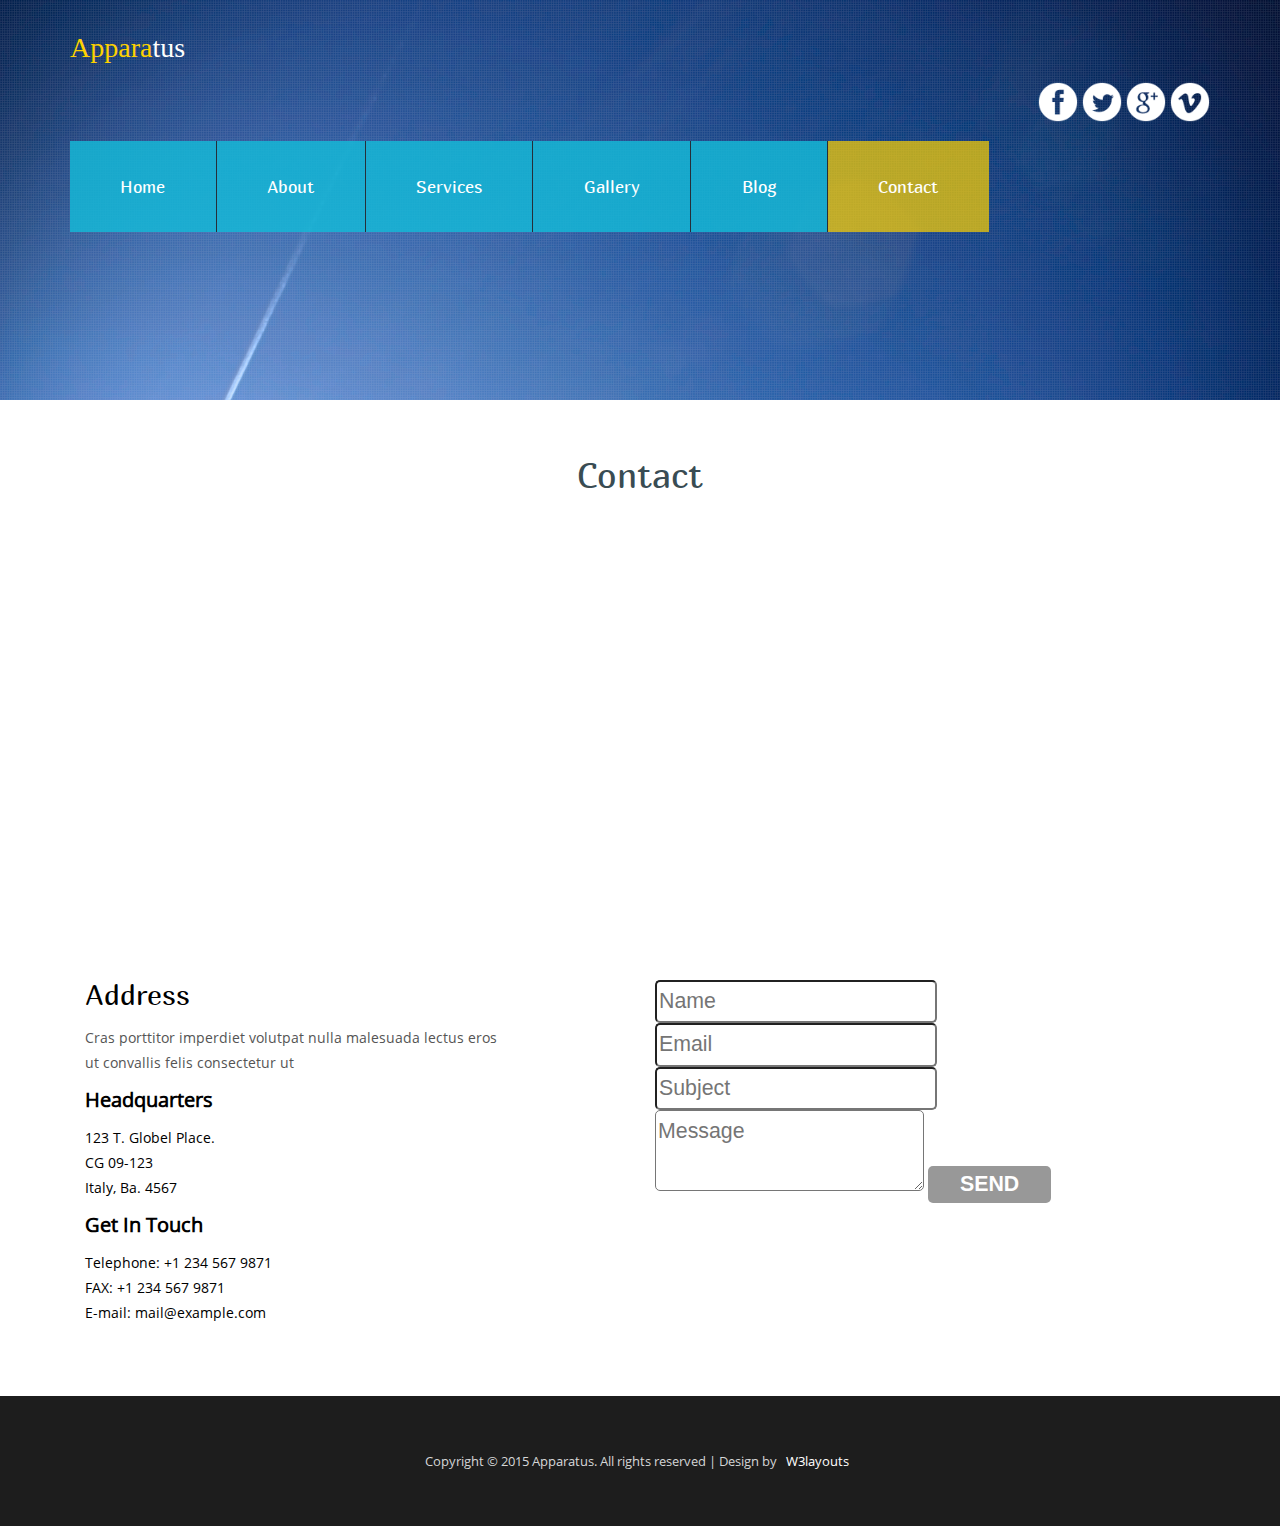
<file: contact.html>
<!--
Au<!--
Author: W3layouts
Author URL: http://w3layouts.com
License: Creative Commons Attribution 3.0 Unported
License URL: http://creativecommons.org/licenses/by/3.0/
-->
<!DOCTYPE HTML>
<html>
<head>
<title>Apparatus a Interior and Furniture Category Flat Bootstarp Resposive Website Template | Contact :: w3layouts</title>
<link href="css/bootstrap.css" rel="stylesheet" type="text/css" media="all">
<link href="css/style.css" rel="stylesheet" type="text/css" media="all" />
<meta name="viewport" content="width=device-width, initial-scale=1">
<meta http-equiv="Content-Type" content="text/html; charset=utf-8" />
<meta name="keywords" content="Apparatus Responsive web template, Bootstrap Web Templates, Flat Web Templates, Andriod Compatible web template, 
Smartphone Compatible web template, free webdesigns for Nokia, Samsung, LG, SonyErricsson, Motorola web design" />
<script type="application/x-javascript"> addEventListener("load", function() { setTimeout(hideURLbar, 0); }, false); function hideURLbar(){ window.scrollTo(0,1); } </script>
<script src="js/jquery-1.11.1.min.js"></script>
<!---- start-smoth-scrolling---->
<script type="text/javascript" src="js/move-top.js"></script>
<script type="text/javascript" src="js/easing.js"></script>
 <script type="text/javascript">
		jQuery(document).ready(function($) {
			$(".scroll").click(function(event){		
				event.preventDefault();
				$('html,body').animate({scrollTop:$(this.hash).offset().top},1200);
			});
		});
	</script>
<!---End-smoth-scrolling---->
 
</head>
<body>
<!----header-banner--->
		<div class="header head-top">
			<div class="container">
				<div class="header-top">
					<div class="logo">
						<a href="index.html">appara<span>tus</span></a>
					</div>
						<div class="social-icons">
							<a href="#"><i class="icon1"></i></a>
								<a href="#"><i class="icon2"></i></a>
										<a href="#"><i class="icon3"></i></a>
												<a href="#"><i class="icon4"></i></a>
						</div>	
							<div class="clearfix"></div>
				</div>
				<div class="top-menu">
					<span class="menu"><img src="images/menu.png" alt=""/>  </span>
						<ul>
							<li><a href="index.html">home</a></li>
								<li><a href="about.html">about</a></li>
									<li><a href="services.html">services</a></li>
										<li><a href="gallery.html">gallery</a></li>
											<li><a href="blog.html">blog</a></li>
												<li><a href="contact.html" class="active">Contact</a></li>
												<!-- script for menu -->
							<script>
							 $("span.menu").click(function(){
							 $(".top-menu ul").slideToggle("slow" , function(){
							 });
							 });
							 </script>
							<!-- //script for menu -->

												<div class="clearfix"></div>
					</ul>
				</div>
			</div>
		</div>
			 <!-- mail -->
	<div class="mail">
		<!-- container -->
		<div class="container">
		<h3>contact</h3>
			<div class="map footer-middle">
				<iframe src="https://www.google.com/maps/embed?pb=!1m18!1m12!1m3!1d6139400.007323361!2d12.573610799999999!3d41.292460049999995!2m3!1f0!2f0!3f0!3m2!1i1024!2i768!4f13.1!3m3!1m2!1s0x12d4fe82448dd203%3A0xe22cf55c24635e6f!2sItaly!5e0!3m2!1sen!2sin!4v1432959759826" frameborder="0" style="border:0"></iframe>
			</div>
			<div class="mail-grids">
				<div class="col-md-6 mail-grid-left">
					<h3>Address</h3>
					<h5>Cras porttitor imperdiet volutpat nulla malesuada lectus eros <span>ut convallis felis consectetur ut </span></h5>
					<h4>Headquarters</h4>
					<p>123 T. Globel Place.
						<span>CG 09-123</span>
						Italy, Ba. 4567
					</p>
					<h4>Get In Touch</h4>
					<p>Telephone: +1 234 567 9871
						<span>FAX: +1 234 567 9871</span>
						E-mail: <a href="mailto:info@example.com">mail@example.com</a>
					</p>
				</div>
				<div class="col-md-6 contact-form">
					<form>
						<input type="text" placeholder="Name" required="">
						<input type="text" placeholder="Email" required="">
						<input type="text" placeholder="Subject" required="">
						<textarea placeholder="Message" required=""></textarea>
						<input type="submit" value="SEND">
					</form>
				</div>
				<div class="clearfix"> </div>
			</div>
		</div>
		<!-- //container -->
	</div>
	<!-- //mail -->


		<div class="footer-section">
						<div class="container">
							<div class="footer-top">
						<p>Copyright &copy; 2015 <span>Apparatus.</span> All rights reserved | Design by <a href="http://w3layouts.com">W3layouts</a></p>
									</div>
							<script type="text/javascript">
						$(document).ready(function() {
							/*
							var defaults = {
					  			containerID: 'toTop', // fading element id
								containerHoverID: 'toTopHover', // fading element hover id
								scrollSpeed: 1200,
								easingType: 'linear' 
					 		};
							*/
							
							$().UItoTop({ easingType: 'easeOutQuart' });
							
						});
					</script>
				<a href="#" id="toTop" style="display: block;"> <span id="toTopHover" style="opacity: 1;"> </span></a>
				</div>
			</div>

</body>
</html>
</file>
<file: css/style.css>
/*--
Author: W3layouts
Author URL: http://w3layouts.com
License: Creative Commons Attribution 3.0 Unported
License URL: http://creativecommons.org/licenses/by/3.0/
--*/
@font-face {
    font-family: 'Marmelad-Regular';
    src:url(../fonts/Marmelad-Regular.ttf) format('truetype');
}
@font-face {
    font-family: 'OpenSans-Regular';
    src:url(../fonts/OpenSans-Regular.ttf) format('truetype');
}
body a{
    transition:0.5s all;
	-webkit-transition:0.5s all;
	-moz-transition:0.5s all;
	-o-transition:0.5s all;
	-ms-transition:0.5s all;
}
h1,h2,h3,h4,h5,h6{
	padding:0 0;
	margin:0 0;
}
p{
	padding:0 0;
	margin:0 0;
}
ul{
	padding:0 0;
	margin:0 0;	
}
body{
	padding:0 0;
	margin:0 0; 
	 font-family: 'OpenSans-Regular';
}
.header{
	background:url(../images/banner2.jpg) no-repeat 0px 0px;
	background-size:cover;
	min-height:600px;
  -webkit-background-size: cover;
  -moz-background-size: cover;
  -o-background-size: cover;
  -ms-background-size: cover;
}
.header-top {
    padding: 2em 0 0;
}
.logo  {
	float:center;
}
.logo a {
	font-size: 2em;
    text-decoration: none;
	color: #fed200;
	display: block;
	font-family: 'Arial Black';
	text-transform: capitalize;
}
.logo span {
  color: #fff;
}
.social-icons i:hover {
  opacity: 0.4;
}
.social-icons {
   float:right;
   margin-top: 1em;
}
.social-icons a i{
	width: 40px;
	height: 40px;
	background: url(../images/img-sprite.png) no-repeat 0px 0px;
	display: inline-block;
	  background-size: 400px;
}
.social-icons a i.icon1{
	background-position:0px 0px;
}
.social-icons a i.icon2{
	background-position:-40px 0px;
}
.social-icons a i.icon3{
	background-position:-80px 0px;
}
.social-icons a i.icon4{
	background-position:-120px 0px;
}
span.menu {
  display: none;
}
.top-menu {
  width: 100.14%;
  margin-top: 1em;
}
.top-menu1 {
  width: 100.14%;
  margin-top: 1em;
}
.top-menu ul li{
	display: inline-block;
    float: left;
	border-right: 1px solid #262e39;
}
.top-menu1 ul li{
	display: inline-block;
    float: left;
	border-right: 1px solid #262e39;
}
.top-menu ul li a{
text-decoration: none;
  color: #fff;
  font-size: 1.2em;
  padding: 2em 3em;
  background: rgba(20, 185, 215, 0.83);
  display: block;
  border-left: 1px solid #14B9D7;
  text-transform: capitalize;
    font-family: 'Marmelad-Regular';
}
.top-menu1 ul li a{
text-decoration: none;
  color: #fff;
  font-size: 1.2em;
  padding: 1em 1em;
  background: rgba(20, 185, 215, 0.83);
  display: block;
  border-left: 1px solid #14B9D7;
  text-transform: capitalize;
    font-family: 'Marmelad-Regular';
}
.top-menu ul li a:nth-child(1) {
	border:none;
}
.top-menu1 ul li a:nth-child(1) {
	border:none;
}
 .top-menu ul li:nth-child(6) {
  border-right: none;
}
.top-menu1 ul li:nth-child(6) {
  border-right: none;
}
.top-menu ul li a:hover {
  background: rgba(254, 210, 0, 0.7);
  color: #fff;
}
.top-menu1 ul li a:hover {
  background: rgba(254, 210, 0, 0.7);
  color: #fff;
}
.top-menu ul li a.active {
  background: rgba(254, 210, 0, 0.7);
  color: #fff;
}
.top-menu1 ul li a.active {
  background: rgba(254, 210, 0, 0.7);
  color: #fff;
}
.banner-wrap {
	padding-top: 30em;
}
.wmuSlider {
	position: relative;
	overflow: hidden;
}
.wmuSlider .wmuSliderWrapper article img {
	max-width: 100%;
	width: auto;
	height: auto;
	display:block;
}
/* Default Skin */
.banner_center {
	width: 59%;
	position: absolute;
	top: 5%;
	left: 5%;
	text-align: center;

}
.banner_center h1 {
	color: #ffff00;
    text-transform: capitalize;
	font-size: 3em;
	 font-family: 'Marmelad-Regular';
}
.banner_center p {
	color: #ffff00;
	font-size: 1.1em;
	margin-top: 2em;
	line-height: 1.8em;
	
}
.wmuSliderPagination {
	z-index: 2;
	position: absolute;
	right: 48%;
	bottom: 6px;
	display:none;
}
.wmuSliderPagination a {
	text-indent: -9999px;
	visibility: visible;
	height: 15px;
	width: 15px;
	display: inline-block;
	border: 3px solid #CCCECE;
	-webkit-border-radius: 50%;
}
.wmuSliderPrev, .wmuSliderNext {
	position: absolute;
	width:50px;
	height:50px;
	text-indent: -9999px;
	background:url(../images/img-sprite.png)no-repeat 0px 0px ;
	top:35%;
	z-index: 2;
	cursor: pointer;
}
.wmuSliderNext {
	background-position:-250px 0px;
	right: 73em;
	top: 360px;
}
.wmuSliderPrev {
	background-position:-200px 0px;
	left: 0em;
	top: 360px;
}
/*----------*/
.biseller-column img{
	margin-bottom:1em;
	width:78%;
}
 #flexiselDemo3 {
	display: none;
}
.nbs-flexisel-container {
	position: relative;
	max-width: 100%;
}
.nbs-flexisel-ul {
	position: relative;
	width: 9999px;
	margin: 0px;
	padding: 0px;
	list-style-type: none;
	text-align: center;
}
.nbs-flexisel-inner {
	overflow: hidden;
	margin: 0 auto;
}
.nbs-flexisel-item {
	float: left;
	margin: 0px 8px;
	padding:0px;
	cursor: pointer;
	position: relative;
	line-height: 0px;
	width:200px !important;
}
.nbs-flexisel-item > img {
	cursor: pointer;
	position: relative;
	margin-top:10px;
	margin-bottom: 10px;
	max-width:250px;
	max-height:500px;
}
.grid-flex{
	margin:10px 0 20px 0;
}
.nbs-flexisel-item > img {
	cursor: pointer;
	positon: relative;
}
.biseller-info {
	margin:1em 0 0 0; 
}
.banner-grid img {
  border-radius: 80px;
  border-radius: 80%;
  -webkit-border-radius: 80%;
  -o-border-radius: 80%;
  -moz-border-radius: 80%;
}
.forms{
 padding-left: 1cm;
}
.forms1{
 padding-left: 3cm;
 height:200px;
width:350px;
 overflow-y: auto;
 overflow-x: auto;
}








input, select, textarea {
		color: #888;
		font-family: "Lato", sans-serif;
		font-size: 16pt;
		font-weight: 400;
		line-height: 1.75em;
		
	border-radius: 5px;
	}

input[type="submit"],
	input[type="reset"],
	input[type="button"],
	.button {
		-moz-appearance: none;
		-webkit-appearance: none;
		-o-appearance: none;
		-ms-appearance: none;
		appearance: none;
		-moz-transition: background-color 0.2s ease-in-out, color 0.2s ease-in-out;
		-webkit-transition: background-color 0.2s ease-in-out, color 0.2s ease-in-out;
		-o-transition: background-color 0.2s ease-in-out, color 0.2s ease-in-out;
		-ms-transition: background-color 0.2s ease-in-out, color 0.2s ease-in-out;
		transition: background-color 0.2s ease-in-out, color 0.2s ease-in-out;
		background-color: #989898;
		border-radius: 5px;
		border: 0;
		color: #ffffff !important;
		cursor: pointer;
		display: inline-block;
		font-weight: 700;
		height: 1.75em;
		line-height: 1.75em;
		padding: 0 1.5em;
		text-align: center;
		text-decoration: none;
		white-space: nowrap;
	}
		input[type="submit"]:hover,
		input[type="reset"]:hover,
		input[type="button"]:hover,
		.button:hover {
			background-color: #a5a5a5;
			color: #ffffff !important;
		}





















/*** Navigation ***/
.nbs-flexisel-nav-left, .nbs-flexisel-nav-right {
	width:37px;
	height:70px;
	position: absolute;
	cursor: pointer;
	z-index: 100;
	margin-top: 0em;
}
.nbs-flexisel-nav-left {
  right: -3%;
  background: url(../images/icons.png) no-repeat -27px -0px;
}
.nbs-flexisel-nav-right {
 left: -3%;
  background: url(../images/icons.png) no-repeat 1px -0px;
}
/*----------*/
.banner-bottom {
  padding: 5em 0;
    background: #eaedf2;
}
.welcome-top  {
  padding: 4em 0;
  text-align:center;
  background:#eaedf2;
}
.welcome-top  h3{
   color: #262e39;
  font-size: 2.5em;
  font-weight: 400;
font-family: 'Marmelad-Regular';
}
.welcome-top h6 {
   font-size: 1.2em;
  color: #14b9d7;
  line-height: 1.8em;
  margin: 0.6em 0;
    padding: 0 3em;
}
.welcome-top p {
  font-size: 1em;
  color: #999;
  line-height: 1.8em;
}
/* --events-- */
.events {
  padding: 4em 0;
  background:#eaedf2;
}
.twenty{
	width:20%;
	float:left;
	margin-right: 4%;
    background: #fed200;
    text-align: center;
	  padding: 1em;
}
.events h3{
  color: #262e39;
  font-size: 2.5em;
  font-weight: 400;
  font-family: 'Marmelad-Regular';
  text-transform: capitalize;
 }
.sunday{
	width:76%;
	float:left;
	margin-top: 0.5em;
}
.family {
	padding: 2em 0em;
}
.twenty h4{
	font-size:2.5em;
	font-weight:400;
	color: #fff;
	margin:0em;
}
.twenty p{
	font-size:1.2em;
	font-weight:400;
	color:#14b9d7;
	line-height:1.8em;
	  padding-top: 1em;
}
.sunday h5{
	font-size:1.5em;
	font-weight:400;
	color: #14b9d7;
}
.sunday p{
  font-size: 1em;
  font-weight: 400;
  color: #999;
  line-height: 1.8em;
    padding-top: 0.5em;
}
.furniture-girds {
  margin-top: 2em;
}
.fur2 {
  margin-top: 2em;
}
a.mask {
	text-decoration: none;
	overflow: hidden;
	display: block;
}
img.zoom-img:hover {
	-webkit-transform: scale(1.15);
	-webkit-transition-timing-function: ease-out;
	-webkit-transition-duration: 750ms;
	-moz-transform: scale(1.15);
	-moz-transition-timing-function: ease-out;
	-moz-transition-duration: 750ms;
	overflow: hidden;
}
img.zoom-img {
	-webkit-transform: scale(1, 1);
	-webkit-transition-timing-function: ease-out;
	-webkit-transition-duration: 250ms;
	-moz-transform: scale(1, 1);
	-moz-transition-timing-function: ease-out;
	-moz-transition-duration: 250ms;
}
.mask{
	left:180px;
}
/*--team-- */
.team{
  padding: 4em 0 ;
  text-align: center;
  background:#eaedf2;
  }
ul.social-contacts li a img {
  border-radius: 0.3em;
  -o-border-radius: 0.3em;
  -moz-border-radius: 0.3em;
  -webkit-border-radius: 0.3em;
}
.team-top {
   padding: 3em 0 0;
}
.team-grid {
   height:465px;
  overflow: hidden;
  position: relative;
    text-align: center;
}
.team-grid p {
  font-size: 1em;
  font-weight: 400;
  color: #999;
  line-height: 1.8em;
}
.team h3 {
  color: #262e39;
  font-size: 2.5em;
  font-weight: 400;
font-family: 'Marmelad-Regular';
}
.team-grid:hover  ul.social-contacts {
  bottom: 35px;
}
.team-grid h4 {
 color: #14b9d7;
  font-size: 1.5em;
  padding: 0.5em 0 0.2em 0;
  
}
ul.social-contacts li {
  list-style: none;
  display: inline-block;
  margin-right: 6px;
}
ul.social-contacts {
  display: table;
  width: 100%;
  margin: 0 auto;
  position: absolute;
    bottom: -49px;
  -webkit-transition: all 0.4s ease 0s;
  -moz-transition: all 0.4s ease 0s;
  -ms-transition: all 0.4s ease 0s;
  -o-transition: all 0.4s ease 0s;
  transition: all 0.4s ease 0s;
    left: -8px;
}
.about {
  padding: 4em 0;
  background: url(../images/ba1.jpg) no-repeat 0px 0px;
  background-size: cover;
  min-height: 520px;
  -webkit-background-size: cover;
  -moz-background-size: cover;
  -o-background-size: cover;
  -ms-background-size: cover;
}

.about h3 {
  font-size: 2.5em;
  margin-bottom: 1em;
  color: #fff;
  font-weight: 400;
  font-family: 'Marmelad-Regular';
  text-transform: capitalize;
 }
.about h4 {
  font-size: 1.5em;
  margin: 0.5em 0;
  color: #14b9d7;
}
.about p {
  font-size: 1em;
  color: #B2B2B2;
  line-height:1.8em;
}
.footer-section{
	padding:4em 0;
	text-align:center;
	background:rgb(29, 29, 29);
}
.footer-bottom {
	margin-top: 1em;
}
.footer-top p {
	font-size: 13px;
	color: #d5d6d7;
	font-weight: 400;
}
.footer-top  a {
	font-size: 13px;
	color:#fff;
	font-weight: 400;
	text-transform: capitalize;
}
.footer-top a:hover {
	color: #fff;
}
.footer-top a {
	margin: 0 6px 0 6px;
}
#toTop {
	display: none;
	text-decoration: none;
	position: fixed;
	bottom: 10px;
	right: 10px;
	overflow: hidden;
	width: 48px;
	height: 48px;
	border: none;
	text-indent: 100%;
	background: url("../images/to-top2.png") no-repeat 0px 0px;
}
/**about**/
.header.head-top {
  min-height: 400px;
}
.aboutus {
  padding: 4em 0;
}
.aboutus h3 {
    text-transform: capitalize;
  color: #394c53;
  text-align: center;
  font-size: 2.5em;
  font-weight: 400;
 font-family: 'Marmelad-Regular';
  padding-bottom: 1.5em;
 }
.about-grids1 {
  padding: 0;
}
.about-grids1 h4 {
  font-size: 1.5em;
   color:#394c53;
   font-weight:600;
   margin-bottom: 0.5em;
  
}
.about-grids1 p {
  font-size: 1em;
   color: #555;
  line-height:1.8em;
  text-align: left;
}
.about-grid2 iframe {
  width: 100%;
    height: 300px;
}
.service-section {
  text-align: center;
  padding: 2em 0 4em;
  background-color: #eee;
}
.services-section1 h3 {
   text-transform: capitalize;
  color: #394c53;
  text-align: center;
  font-size: 2.5em;
  font-weight: 400;
  font-family: 'Marmelad-Regular';
  padding-bottom: 1.5em;
  
}
.service-grid h4 {
  font-size: 1.7em;
  text-transform: uppercase;
  color: #fff;
  font-weight: 400;
  background:#fed200;
  padding: 0.5em 0;
  font-family: 'Marmelad-Regular';
 }
.service-grid h5 {
  font-size: 1.5em;
  text-transform:capitalize;
  color:#14b9d7;
  padding: 1em 0;
      font-weight: 400;
}
.service-grid p {
  font-size: 1em;
  color: #555;
  line-height: 1.8em;
}
.services-section1 {
  padding:5em 0;
  background: #eee;
}
.services-grids {
  margin-top: 2em;
  text-align: center;
}
.service-section h3 {
  text-transform: capitalize;
  color: #394c53;
  text-align: center;
  font-size: 2.5em;
  font-weight: 400;
  font-family: 'Marmelad-Regular';
  padding-bottom: 1.5em;
}
.services-grid h4 {
  font-size: 1.5em;
    padding: 1em 0 0;
  text-transform: capitalize;
    font-weight: 400;
	color:#14b9d7;
}
 .services-grid p {
 font-size: 1em;
  color: #555;
  padding: 1em 0 0;
  line-height: 1.8em;
}
.services-grid img {
    margin: 0 auto;
} 
.services-grid img:hover {
  transform: rotateY(360deg);
  transition: .5s all;
  -webkit-transition: .5s all;
  -moz-transition: .5s all;
  -o-transition: .5s all;
  -ms-transition: .5s all;
    cursor: pointer;
}
a.button4 {
  font-size: 1.3em;
  padding: 0.5em 0 ;
  text-transform: capitalize;
  text-decoration: none; 
  color: #e3bb4d;;  
}
a.button4:hover{
color:#6bd04e;
}
.mg-image img {
    -webkit-transition: all 1s ease; /* Safari and Chrome */
    -moz-transition: all 1s ease; /* Firefox */
    -o-transition: all 1s ease; /* IE 9 */
    -ms-transition: all 1s ease; /* Opera */
    transition: all 1s ease;
        max-width: 100%;
}
.mg-image:hover img {
    -webkit-transform:scale(1.25); /* Safari and Chrome */
    -moz-transform:scale(1.25); /* Firefox */
    -ms-transform:scale(1.25); /* IE 9 */
    -o-transform:scale(1.25); /* Opera */
     transform:scale(1.25);
}

a.button1 {
  font-size: 1em;
  padding: 0.5em 1em;
  text-decoration: none;
  text-transform: uppercase;
  background: #394c53;
  border: none;
  color: #fff;
}
a.button1:hover {
  background: #459e18;
}

.gallery {
	padding: 4em 0;
}
.gallery h3{
 text-transform: capitalize;
  color: #394c53;
  text-align: center;
  font-size: 2.5em;
  font-weight: 400;
  font-family: 'Marmelad-Regular';
  padding-bottom: 1.5em;
}
.work-grid{
	position:relative;
	padding:0 0.5em 1em;
}
.rotate:hover  i{
	transform: rotateY(360deg);
	-webkit-transform: rotateY(360deg);
	-moz-transform: rotateY(360deg);
	-o-transform: rotateY(360deg);
	-webkit-transition: 0.8s;
	-moz-transition: 0.8s;
	-o-transition: 0.8s;
	transition: 0.8s;
}
.rotate i{
background: url(../images/se.png) no-repeat 0px;
  width: 51px;
  height: 51px;
  display: block;
  margin: 8em 0 0 11em;
}
.rotate{
  position: absolute;
  top: 0;
  background: rgba(254, 210, 0, 0.44);
  width: 96.5%;
  height: 95.5%;
  display: none;
  text-align: center;
}
.work-grid:hover .rotate{
	display:block;
}
/*--/gallery-page--*/
//*--blog--*//
.grid_3{
	position:relative;
}
.blog-poast-admin {
	position: absolute;
	  bottom: 10em;
	left: 1.2em;
}
.blog-poast-admin img {
  border-radius: 30em;
  -webkit-border-radius: 30em;
  -moz-border-radius: 30em;
  -o-border-radius: 30em;
  border: 3px solid #fed200;
}
.blog-poast-info {
	background:#14b9d7;
	padding: 0.8em 1em;
	text-align: center;
}
.blog-poast-info ul li {
	display:inline-table;
	margin-right: 1em;
}
.blog-poast-info ul li{
	color: #FFF;
	font-size:0.8125em;
}
.blog-poast-info ul li a {
	color: #FFF;
	text-transform: uppercase;
	transition: 0.5s all;
	-webkit-transition: 0.5s all;
	-moz-transition: 0.5s all;
	-o-transition: 0.5s all;
}
.blog-poast-info ul li a:hover{
	text-decoration:none;
}
.blog-poast-info ul li a:hover {
	text-decoration:underline;
}
.blog-section {
  padding: 4em 0;
  position: relative;
}
.blog-section h3 {
  text-transform: capitalize;
  color: #394c53;
  text-align: center;
  font-size: 2.5em;
  font-weight: 400;
  font-family: 'Marmelad', sans-serif;
  padding-bottom: 1.5em;
}
.blog-top {
  padding-top: 2em;
}
.blog-top.two {
  padding: 0;
}
i.admin {
	width: 20px;
	height: 20px;
	  background: url(../images/img-sprite1.png) no-repeat 0px 0px;
	float: left;
}
i.date {
	width: 20px;
	height: 20px;
	background: url(../images/img-sprite1.png) no-repeat -23px 0px;
	float: left;
}
i.comment {
	width: 20px;
	height: 20px;
	background: url(../images/img-sprite1.png) no-repeat -59px 0px;
	float: left;
}
.grid_3  h4  a,.grid_3  h4  {
  color: #394c53;
  font-size:1.45em;
  font-weight: 400;
  text-transform:capitalize;
    text-decoration: none;
}
.grid_3.two h4 {
  color: #394c53;
  font-size: 1.5em;
  font-weight: 400;
  text-transform: capitalize;
  }
.grid_3 p {
	color: #555;
	font-size: 1em;
	line-height:1.8em;
	margin-top: 3%;
}
.grid_3 h4{
	margin-bottom:1em;
}
.button {
	margin-top: 20px;
}
.button a {
  text-transform: uppercase;
  transition: all 0.25s;
  font-weight: 400;
  padding: 8px 20px 9px;
  font-size: 1em;
  background: #fed200;
  color: #fff;
   
}
.button a:hover{
  text-decoration:none;
  background:#14b9d7;
}
.grid_3{
	margin-bottom:3em;
	padding-left: 0;
}
p.m_10 {
	font-size: 0.85em;
	color: #555;
	line-height: 1.8em;
	padding: 2% 0;
}
p.m_11 {
	font-size: 0.85em;
	color: #555;
	line-height: 1.8em;
}
.grid_3 a img {
  width: 100%;
}
.blog-pagenat {
  text-align: center;
  margin-top: 3em;
}
.blog-pagenat ul li {
  display: inline-block;
  list-style:none;
}
.blog-pagenat ul li a {
  display: block;
  background: #fff;
  padding: 8px 1.1em;
  font-size: 0.9em;
  text-transform: uppercase;
  color: #14b9d7;
  font-weight: 400;
  display: inline-block;
  margin-top: 1em;
  text-decoration: none;
  border: 1px solid #eee;
}
.blog-pagenat ul li a:hover {
  background:#fed200;
  color:#fff;
}
.leave h4,h4.tz-title-4.tzcolor-blue {
  color: #262e39;
  font-size: 2.5em;
  font-weight: 400;
  font-family: 'Marmelad-Regular';

}
.comment-box {
  padding: 2em 2em;
  border: 1px dashed #E64B50;
  text-align: center;
  margin-top:3em;
 }
 .comment-box h5 { 
 color:#E64B50;
  font-size: 1.3em;
 }
#commentform label {
  display: block;
  font-size: 1em;
  color: #555;
  font-weight: 400;
  margin: 0.5em 0;
}
p.form-submit {
  margin: 2em 0;
}
span.m_14 {
  color: #262e39;
  font-weight: 600;
  text-transform: capitalize;
    font-size: 0.9em;
}
.single_grid2 p {
  color: #555;
  font-size: 1em;
  line-height: 1.8em;
  }
.title a{
  color:#14b9d7;
  font-size: 1.2em;
  font-weight:400;
  text-transform:uppercase;
 }
 ul.list li {
  list-style: none;
}
ul.list {
  padding-top: 2em;
}
.preview img {
  border-radius: 50%;
  -o-border-radius: 50%;
  -webkit-border-radius: 50%;
  -moz-border-radius: 50%;
  -ms-border-radius: 50%;
  width: 80%;
}
 h5.m_26 a{
  float:right;
    padding:7px 24px 7px;
	  font-size: 0.9em;
	  line-height: 1em;
	 text-shadow: none;
	  background:#fed200;
	  position: relative;
	  -webkit-box-shadow: none;
	  -moz-box-shadow: none;
	  box-shadow: none;
	  -webkit-border-radius: 0px;
	  -moz-border-radius: 0px;
	  border-radius: 0px;
	  -webkit-box-sizing: border-box;
	  -moz-box-sizing: border-box;
	  box-sizing: border-box;
	  color: #fff;
	  text-transform:uppercase;
}
 
h5.m_26 a:hover{
  background:#14b9d7;
}
/*contacts*/
.mail {
  padding: 4em 0;
}
.mail  h3 {
   text-transform: capitalize;
  color: #394c53;
  text-align: center;
  font-size: 2.5em;
  font-weight: 400;
  font-family: 'Marmelad-Regular';
  padding-bottom: 1.5em;
}
.map iframe {
  width: 100%;
  min-height: 400px;
  border: none;
}
.mail-grids {
  margin-top: 2em;
}
.mail-grid-left h3{
  color: #000;
  font-size:2em;
  font-weight: 300;
  margin: 0;
  text-align:left;
  padding:0;
  font-family: 'Marmelad-Regular';
}
.mail-grid-left h5 {
  color: #555;
  font-size: 1em;
  margin: 1em 0;
  line-height: 1.8em;
}
.mail-grid-left h5 span {
  display: block;
}
.mail-grid-left h4{
	color:#000;
	font-size:1.4em;
	font-weight:600;
	margin:0;
}
.mail-grid-left p{
  color: #000000;
  font-size: 1em;
  margin: 1em 0;
  line-height: 1.8em;
}
.mail-grid-left p a{
	color: #000000;
}
.mail-grid-left p span{
	display:block;
}
.contact-form form {
  text-align: left;
}
/*-- responsive-design --*/
@media only screen and (max-width:1024px) {
.top-menu {
  width: 99%;
  margin-top: 1em;
}
.top-menu1 {
  width: 99%;
  margin-top: 1em;
}
.top-menu ul li a {
   padding: 1em 2em;
}
.top-menu1 ul li a {
   padding: 1em 2em;
}
.banner_center h1 {
    font-size: 2.5em;
}
.banner_center p {
    font-size: 1em;
 }
 .banner_center {
   top: 15%;
}
.wmuSliderNext {
  right: 60em;
  top: 220px;
  }
.wmuSliderPrev {
  top: 220px;
}
.banner-wrap {
  padding-top: 20em;
}
.header {
   min-height: 590px;
}
.banner-grid img {
  border-radius: 155px;
}
.biseller-column img {
  margin-bottom: 1em;
  width: 100%;
}
.nbs-flexisel-item {
    width: 297px !important;
}
.welcome-top h3 {
   font-size: 2em;
 }
 .welcome-top h6 {
  font-size: 1em;
}  
.welcome-top p {
  font-size: 0.96em;
}
.events h3 {
    font-size: 2em;
}
.sunday h5 {
  font-size: 1.3em;
 }
.twenty h4 {
  font-size: 2em;
}  
.sunday p {
  font-size: 0.96em;
 }
 .twenty p {
  font-size: 1em;
 }
 .upcoming1 {
  margin-top: 2em;
}
 .family {
  padding: 0em 0em 2em;
}
.team h3 {
  font-size: 2em
}
.team-grid h4 {
  font-size: 1.3em;
}
.team-grid p {
  font-size: 0.96em;
}
.team-grid {
  height: 400px;
}
.about h3 {
  font-size: 2em;
 }
 .about h4 {
  font-size: 1.3em;
}
.about p {
  font-size: 0.96em;
}
.about {
  min-height: 491px;
 }
.header.head-top {
  min-height: 325px;
}
.aboutus h3 {
    font-size: 2em;
}
.about-grids1 h4 {
  font-size: 1.3em;
}
.about-grids1 p {
  font-size: 0.96em;
}
.about-grid2 iframe {
    height: 280px;
}
.services-section1 h3 {
  font-size: 2em;
 }
 .services-grid h4 {
  font-size: 1.3em;
 }
 .services-grid p {
  font-size: 0.96em;
 }
 .service-section h3 {
   font-size: 2em;
  }
.service-grid h4 {
  font-size: 1.5em;
  }
.service-grid h5 {
  font-size: 1.3em;
 }
 .service-grid p {
  font-size: 0.96em;
 }
 .gallery h3 {
   font-size: 2em;
}
.blog-section h3 {
	font-size: 2em;
}
 .grid_3 h4 a, .grid_3 h4 {
  font-size: 1.2em;
 }
 .grid_3 p {
    font-size: 0.96em;
}
.blog-poast-admin {
  position: absolute;
  bottom: 12em;
  left: 0.5em;
  width: 14%;
}
.button a {
    font-size: 0.96em;
}
.grid_3.two h4 {
  font-size: 1.3em;
 }
.leave h4, h4.tz-title-4.tzcolor-blue {
  font-size: 2em;
 }
 .title a {
  font-size: 1em;
 }
 .single_grid2 p {
  font-size: 0.96em;
 }
 .mail h3 {
   font-size: 2em;
 }
 .mail-grid-left h3 {
  font-size: 1.5em;
 }
 .mail-grid-left p {
   font-size: 0.96em;
  }
 .mail-grid-left h5 {
   font-size: 0.96em;
  }
.mail-grid-left h4 {
  color: #000;
  font-size: 16px;
}

@media only screen and (max-width:768px){
span.menu{
	display: block;
	text-align: center;
	cursor: pointer;
	position: relative;
}
.top-menu ul{
	display: none;
	position:absolute;
	width: 100%;
	z-index: 9999;
	left: 0%;
	margin:1em 0em;
	background:rgba(20, 185, 215, 0.83);
	border:0;
}
.top-menu1 ul{
	display: none;
	position:absolute;
	width: 100%;
	z-index: 9999;
	left: 0%;
	margin:1em 0em;
	background:rgba(20, 185, 215, 0.83);
	border:0;
}
.top-menu span.menu{
	display: block;
}
.top-menu1 span.menu{
	display: block;
}
.top-menu ul li{
	display: block;
	float:none;
	text-align: center;
}
.top-menu1 ul li{
	display: block;
	float:none;
	text-align: center;
}
.top-menu ul li a{
	color:#fff;
	display:block;
	margin:0;
	background:none;
	border:none;
	padding:0.4em;
}
.top-menu1 ul li a{
	color:#fff;
	display:block;
	margin:0;
	background:none;
	border:none;
	padding:0.4em;
}
.top-menu ul li.active a,.top-menu ul li a:hover{
	color:#000;	
	background:rgba(254, 210, 0, 0.7);
}
.top-menu1 ul li.active a,.top-menu1 ul li a:hover{
	color:#000;	
	background:rgba(254, 210, 0, 0.7);
}
.logo a {
  font-size: 2em;
}
.social-icons {
  float: right;
  margin-top: 1.1em;
}
.top-menu ul li a {
	display: block;
	font-size: 1.1em;
}
.top-menu1 ul li a {
	display: block;
	font-size: 1.1em;
}
.banner_center h1 {
  font-size: 2em;
}
.banner_center p {
  font-size: 0.96em;
    margin-top: 1em;
}
.wmuSliderPrev {
  top: 190px;
}
.wmuSliderNext {
  right: 44em;
  top: 190px;
}
.header {
  min-height: 395px;
}
.top-menu {
  width: 100%;
  margin-top: 1em;
}
.top-menu1 {
  width: 100%;
  margin-top: 1em;
}
.banner-wrap {
  padding-top: 15em;
}
.wmuSliderPrev {
  top: 160px;
}
.wmuSliderNext {
  top: 160px;
}
.banner-bottom {
  padding: 3em 0;
}
.nbs-flexisel-nav-left {
  right: -2%;
}
.nbs-flexisel-nav-right {
  left: -2%;
}
.banner-grid img {
  border-radius: 127px;
}
.biseller-column img {
 
  width: 100%;
}
.nbs-flexisel-item {
   width: 205px !important;
     margin: 0px 18px;
}
.welcome-top {
  padding: 2em 0;
 }
 .welcome-top h3 {
  font-size: 1.6em;
}
.welcome-top h6 {
  font-size: 0.965em;
}
.welcome-top p {
  font-size: 0.95em;
}
.events {
  padding: 3em 0;
 }
 .events h3 {
  font-size: 1.6em;
}
.upcoming {
  float: left;
  width: 40%;
}
.furniture {
  float: left;
  width: 60%;
}
.furniture-grid {
  float: left;
  width: 50%;
}
.sunday h5 {
  font-size: 1.1em;
}
.sunday p {
  font-size: 0.95em;
}
.twenty h4 {
  font-size: 1.6em;
}
.twenty p {
  font-size: 0.96em;
}
.sunday {
   margin-top: 0.5em;
}
.team {
  padding: 3em 0 0;
}
.team h3 {
  font-size: 1.6em;
}
.team-grid {
  float: left;
  width: 25%;
}
.team-grid h4 {
  font-size: 1.1em;
  padding: 0.8em 0 0.5em;
}
.team-grid {
  height: 370px;
}
.team-grid p {
  font-size: 0.95em;
}
.about {
  min-height: 491px;
  padding: 3em 0;
}
.about-grid {
  float: left;
  width: 45%;
}
.about-grid3 {
  float: left;
  width: 55%;
}
.about-grid1 {
  float: left;
  width: 50%;
}
.about h3 {
  font-size: 1.6em;
}
.about h4 {
  font-size: 1.1em;
}
.about p {
  font-size: 0.95em;
}
.aboutus {
  padding: 3em 0;
}
.aboutus h3 {
  font-size: 1.6em;
}
.about-grids1 h4 {
  font-size: 1.1em;
}
.about-grids1 p {
  font-size: 0.95em;
}
.about-grids1 {
  float: left;
  width: 55%;
}
.about-grid2 {
  float: left;
  width: 45%;
}
.about-grid2 iframe {
  height: 336px;
}
.header.head-top {
  min-height: 245px;
}
.services-section1 {
  padding: 3em 0 1em;
}
.services-section1 h3 {
  font-size: 1.6em;
}
.services-grid {
  float: left;
  width: 25%;
}
.services-grids {
  margin-top: 1em;
 }
.services-grid h4 {
  font-size: 1.1em;
  line-height: 1.5em;
}
.service-section h3 {
  font-size: 1.6em;
}
.service-grid {
  float: left;
  width: 33.3%;
}
.service-grid h4 {
  font-size: 1.2em;
}
.service-grid h5 {
  font-size: 1.1em;
}
.services-grid p {
  font-size: 0.95em;
}
.service-grid p {
  font-size: 0.95em;
}
.work-grid {
  float: left;
  width: 50%;
}
.gallery {
  padding: 3em 0;
}
.gallery h3 {
  font-size: 1.6em;
}
.blog-section {
  padding: 3em 0;
}
.grid_3 h4 a, .grid_3 h4 {
  font-size: 1.15em;
}
.grid_3 {
  margin-bottom: 3em;
  padding-left: 0;
  width: 50%;
  float: left;
}
.blog-poast-admin {
  position: absolute;
  bottom: 14em;
  left: 0.5em;
  width: 14%;
}
.blog-top {
  padding-top: 0em;
}
.grid_3 p {
  font-size: 0.95em;
}
.button a {
  font-size: 0.95em;
    padding: 8px 10px 9px;
}
.blog-section h3 {
  font-size: 1.6em;
}
.blog-pagenat {
  margin-top: 2em;
}
.grid_3.two h4 {
  font-size: 1.15em;
}
.grid_3.two {
  width: 100%;
}
.preview {
  float: left;
  width: 15%;
}
.data {
  float: right;
  width: 85%;
}
.preview img {
  width: 100%;
}
.leave h4, h4.tz-title-4.tzcolor-blue {
  font-size: 1.6em;
}
#commentform label {
    font-size: 0.96em;
}
.single_grid2 p {
  font-size: 0.95em;
}
.mail {
  padding: 3em 0;
}
.mail h3 {
  font-size: 1.6em;
}
.map iframe {
  width: 100%;
  min-height: 300px;
}
.mail-grid-left {
  float: left;
  width: 50%;
}
.contact-form {
  float: left;
  width: 50%;
}
.mail-grid-left h5 {
  font-size: 0.95em;
}
.mail-grid-left h4 {
font-size: 15px;
}
.footer-section {
  padding: 3em 0;
}
@media only screen and (max-width: 640px){
.logo a {
  font-size: 2em;
}
.header {
  min-height: 370px;
  background: url(../images/banner2.jpg) no-repeat -100px 0px;
  background-size: cover;
}
.header-top {
  padding: 1.5em 0 0;
}
.social-icons {
    margin-top: 0.5em;
}
.banner_center h1 {
  font-size: 1.6em;
}
.wmuSliderNext {
  right: 35em;
}
.nbs-flexisel-item {
    margin: 0px 14px;
	  width: 123px !important;
}
.biseller-column img {
  width: 80%;
}
.banner-grid img {
  border-radius: 176px;
}
.welcome-top h3 {
  font-size: 1.5em;
}
.welcome-top h6 {
  font-size: 0.96em;
}
.upcoming {
  float: none;
  width: 100%;
}
.furniture {
  float: none;
  width: 100%;
}
.events h3 {
  font-size: 1.5em;
    text-align: center;
}
.twenty h4 {
  font-size: 1.55em;
}
.sunday h5 {
  font-size: 1.05em;
}
.twenty {
  width: 12%;
 }
.sunday {
  width: 84%;
}
.team h3 {
  font-size: 1.5em;
}
.team-grid {
  height: 425px;
  overflow: hidden;
  width: 288px;
  float: left;
  margin-right: 6px;
}
.team-grid h4 {
  font-size: 1.05em;
}
.about-grid {
  float: none;
  width: 100%;
}
.about h3 {
  font-size: 1.5em;
  text-align: center;
}
.about-grid3 {
  float: none;
  width: 100%;
  margin-top: 2em;
}
.about h4 {
  font-size: 1.05em;
  margin: 1em 0;
}
.about-grids1 h4 {
  font-size: 1.05em;
}
.about-grids1 {
  float: none;
  width: 100%;
}
.about-grid2 {
  float: none;
  width: 100%;
  margin-top: 2em;
}
.aboutus h3 {
  font-size: 1.5em;
  padding-bottom: 1em;
}
.header.head-top {
  min-height: 200px;
}
.services-section1 h3 {
  font-size: 1.5em;
  padding-bottom: 1em;
}
.services-grid {
  float: none;
  width: 100%;
    margin-top: 1em;
}
.services-grid h4 {
  font-size: 1.05em;
 }
.services-grids {
  margin-top: 0em;
}
.service-section h3 {
  font-size: 1.5em;
  padding-bottom: 1em;
}
.service-grid h4 {
  font-size: 1.1em;
}
.service-grid h5 {
  font-size: 1.05em;
}
.service-section {
  padding: 2em 0 3em;
 }
.rotate {
  width: 95.5%;
  height: 94.2%;
}
.rotate i {
  margin: 6em 0 0 9em;
}
.gallery h3 {
  font-size: 1.5em;
  padding-bottom: 1em;
}
.blog-section h3 {
  font-size: 1.5em;
  padding-bottom: 1em;
}
.grid_3 {
  margin-bottom: 2em;
  padding-left: 0;
  width: 100%;
  float: left;
}
.blog-poast-admin {
  position: absolute;
  bottom: 11em;
 }
.grid_3 h4 a, .grid_3 h4 {
  font-size: 1.1em;
}
.grid_3.two h4 {
  font-size: 1.1em;
}
.leave h4, h4.tz-title-4.tzcolor-blue {
  font-size: 1.5em;
}
.title a {
  font-size: 0.98em;
}
span.m_14 {
   font-size: 0.83em;
}
.mail h3 {
  font-size: 1.5em;
  padding-bottom: 1em;
}
.mail-grid-left h3{
	font-size:1.4em;
	padding:0;
}
}
@media only screen and (max-width: 480px){
.logo a {
  font-size: 2em;
}
.header-top {
  padding: 1em 0 0;
}
.social-icons a i {
  width: 30px;
  height: 30px;
  background: url(../images/img-sprite.png) no-repeat 0px 0px;
  display: inline-block;
  background-size: 300px;
}
.social-icons a i.icon2 {
  background-position: -30px 0px;
}
.social-icons a i.icon3 {
  background-position: -60px 0px;
}
.social-icons a i.icon4 {
  background-position: -90px 0px;
}
.top-menu {
  width: 100%;
  margin-top: 1em;
}
.top-menu1 {
  width: 100%;
  margin-top: 1em;
}
.banner_center {
  width: 67%;
  position: absolute;
  top: 10%;
  left: 18%;
  text-align: center;
}
.banner_center p {
  font-size: 0.94em;
}
.wmuSliderNext {
  right: 24em;
}
.nbs-flexisel-item {
  width: 200px !important;
}
.nbs-flexisel-nav-left {
  right: -3%;
}
.nbs-flexisel-nav-right {
  left: -3%;
}
 .header {
  min-height: 340px;
  background: url(../images/banner2.jpg) no-repeat -165px 0px;
  background-size: cover;
}
.banner_center h1 {
  font-size: 1.4em;
}
.banner-bottom {
  padding: 2em 0;
}
.welcome-top {
  padding: 1em 0;
}
.welcome-top h6 {
  font-size: 0.92em;
  padding: 0 1em;
}
.welcome-top p {
  font-size: 0.9em;
}
.events {
  padding: 2em 0;
}
.welcome-top h3 {
  font-size: 1.3em;
}
.events h3 {
  font-size: 1.3em;
}
.twenty h4 {
  font-size: 1.5em;
}
.twenty {
  padding: 0.5em;
}
.sunday {
  margin: 0;
}
.sunday h5 {
  font-size: 1em;
}
.sunday p {
  font-size: 0.9em;
}
.team-grid {
  height: 360px;
  overflow: hidden;
  width: 197px;
  float: left;
  margin-right: 6px;
}
.team {
  padding: 1em 0 0;
}
.team h3 {
  font-size: 1.3em;
}
.team-grid h4 {
  font-size: 1em;
}
.about {
  padding: 2em 0;
}
.about h3 {
  font-size: 1.3em;
 }
.about p {
  font-size: 0.9em;
} 
.footer-section {
  padding: 2em 0;
}
.header.head-top {
  min-height: 155px;
}
.aboutus {
  padding: 2em 0;
}
.about-grids1 h4 {
  font-size: 1em;
}
.about-grids1 p {
  font-size: 0.9em;
}
.aboutus h3 {
  font-size: 1.3em;
}
.services-section1 {
  padding: 2em 0 1em;
}
.services-section1 h3 {
  font-size: 1.3em;
}
.services-grid h4 {
  font-size: 1em;
  padding: 0.8em 0 0;
}
.services-grid p {
  font-size: 0.9em;
  padding: 0.5em 0 0;
}
.service-section h3 {
  font-size: 1.3em;
}
.service-grid {
  float: none;
  width: 88%;
}
.col-md-4.service-grid img {
  margin: 0 auto;
  width: 100%;
}
.service-grid {
  float: none;
  width: 100%;
  padding:1em 0 0;
}
.service-grid h4 {
  font-size: 1em;
}
.service-grid h5 {
  font-size: 1em;
}
.service-grid p {
  font-size: 0.9em;
}
.gallery {
  padding: 2em 0;
}
.gallery h3 {
  font-size: 1.3em;
}
.rotate i {
  margin: 4em 0 0 6em;
}
.rotate {
  width: 94%;
  height: 92%;
}
.blog-section {
  padding: 2em 0;
}
.blog-section h3 {
  font-size: 1.3em;
 }
.grid_3 p {
  font-size: 0.9em;
}
.button a {
  font-size: 0.9em;
}
.blog-pagenat {
  margin-top: 0.5em;
}
.grid_3.two h4 {
  font-size: 1em;
  line-height: 1.7em;
}
.leave h4, h4.tz-title-4.tzcolor-blue {
  font-size: 1.3em;
  margin-bottom: 0.5em;
}


.title a {
  font-size: 0.96em;
}
span.m_14 {
  font-size: 0.8em;
}
.single_grid2 p {
  font-size: 0.9em;
}
.mail {
  padding: 2em 0;
}
.map iframe {
  width: 100%;
  min-height: 230px;
}
.mail h3 {
  font-size: 1.3em;
}
.mail-grid-left h3 {
  font-size: 1.25em;
}
.mail-grid-left h5 {
  font-size: 0.9em;
}
.mail-grid-left h4 {
  font-size: 13px;
}
.mail-grid-left {
  float: none;
  width: 100%;
    padding: 0;
}
.contact-form {
  float: none;
  width: 100%;
    padding: 0;
}
}
@media only screen and (max-width: 320px){
.logo a {
  font-size: 2em;
}
.social-icons {
  margin-top:0px;
}
.header {
  min-height: 320px;
  background: url(../images/banner2.jpg) no-repeat -249px 0px;
  background-size: cover;
}
.social-icons a i {
  width: 25px;
  height: 25px;
  background: url(../images/img-sprite.png) no-repeat 0px 0px;
  display: inline-block;
  background-size: 250px;
}
.social-icons a i.icon2 {
  background-position: -25px 0px;
}
.social-icons a i.icon3 {
  background-position: -50px 0px;
}
.social-icons a i.icon4 {
  background-position: -75px 0px;
}
.banner_center {
  width: 100%;
  position: absolute;
  top: 7%;
  left: 0%;
  text-align: center;
}
.banner_center h1 {
  font-size: 1.35em;
}
.wmuSliderNext {
  right: 15em;
}
.banner_center p {
  font-size: 0.9em;
}
.banner-bottom {
  padding: 2em 0 1em;
}
.banner-grid img {
  border-radius: 176px;
}
.biseller-column img {
  width: 65%;
}
.nbs-flexisel-nav-left, .nbs-flexisel-nav-right {
   margin-top: 0em;
}
.nbs-flexisel-item {
  width: 210px !important;
  margin:0px;
}
.wmuSliderPrev {
  top: 160px;
  background-size: 873% !important;
  background: url(../images/img-sprite.png)no-repeat -123px 0px;
  width: 35px;
  height: 35px;
}
.wmuSliderNext {
  top: 160px;
  background-size: 873% !important;
  background: url(../images/img-sprite.png)no-repeat -153px 0px;
  width: 35px;
  height: 35px;
}
.welcome-top h3 {
  font-size: 1.5em;
}
.welcome-top h6 {
  font-size: 0.92em;
  padding: 0em;
}
.events h3 {
  font-size: 1.5em;
}.events {
  padding: 1em 0;
}
.team-top {
  padding: 1em 0 0;
}
.twenty {
  width: 20%;
}
.sunday {
  width: 76%;
}
.sunday h5 {
  font-size: 1.1em;
}
.furniture-grid {
  float: none;
  width: 100%;
  padding:0;
  margin-top:2em;
  }
.furniture-girds {
  margin-top: 0em;
}
.team-grid {
  height: 410px;
  overflow: hidden;
  width: 271px;
}
.team-grid h4 {
  font-size: 1.2em;
}
.upcoming {
   padding: 0;
}
.about h3 {
  font-size: 1.5em;
}
.about-grid {
   padding: 0;
}
.about h4 {
  font-size: 1.1em;
  margin: 0.5em 0;
}
.about-grid1 {
  float: none;
  width: 100%;
  padding:0;
  margin-top:2em;
}
.about-grid3 {
    padding: 0;
	margin:0;
}
.footer-top p {
  font-size: 12px;
}
.footer-top a {
  font-size: 12px;
}
.aboutus {
  padding: 1em 0;
}
.aboutus h3 {
  font-size: 1.5em;
}
.about-grids1 h4 {
  font-size: 1.1em;
  line-height: 1.5em;
}
.about-grid2 iframe {
  height: 155px;
}
.services-section1 h3 {
  font-size: 1.5em;
  padding:0;
}
.services-section1 {
  padding: 1em 0 1em;
}
.services-grid {
    padding: 0;
}
.services-grid h4 {
  font-size: 1.1em;
 }
 .service-section h3 {
  font-size: 1.5em;
  padding:0;
}
.service-grid h5 {
  font-size: 1.1em;
}
.work-grid {
  float: none;
  width: 100%;
}
.rotate i {
  margin: 5em 0 0 7em;
}
.rotate {
  width: 94.8%;
  height: 92.9%;
}
.gallery h3 {
  font-size: 1.5em;
}
.blog-section h3 {
  font-size: 1.5em;
}
.grid_3 {
  margin-bottom: 1.2em;
  padding: 0;
  width: 100%;
}
.blog-poast-info {
  padding: 0.4em 0.4em;
}
.blog-poast-admin {
  position: absolute;
  bottom: 15em;
}
.blog-poast-info ul li a {
  font-size: 0.7em;
}
.grid_3 h3 a, .grid_3 h3 {
  font-size: 1.2em;
  margin-top: 0.6em;
}
.grid_3 h4 a, .grid_3 h4 {
  font-size: 1.1em;
}
.blog-pagenat ul li a {
  padding: 3px 0.3em;
  font-size: 0.9em;
}
.leave h4, h4.tz-title-4.tzcolor-blue {
  font-size: 1.5em;
  }
.preview img {
  width: 60%;
}
.preview {
  float: left;
  width: 42%;
  padding: 0;
}
.data {
  float: right;
  width: 100%;
  margin-top: 1em;
  padding: 0;
}
.title a {
  font-size: 1em;
}
.mail h3 {
  font-size: 1.5em;
}
.mail-grid-left h3 {
  font-size: 1.4em;
}
.mail-grid-left h4 {
  font-size: 14px;
}
}
</file>
